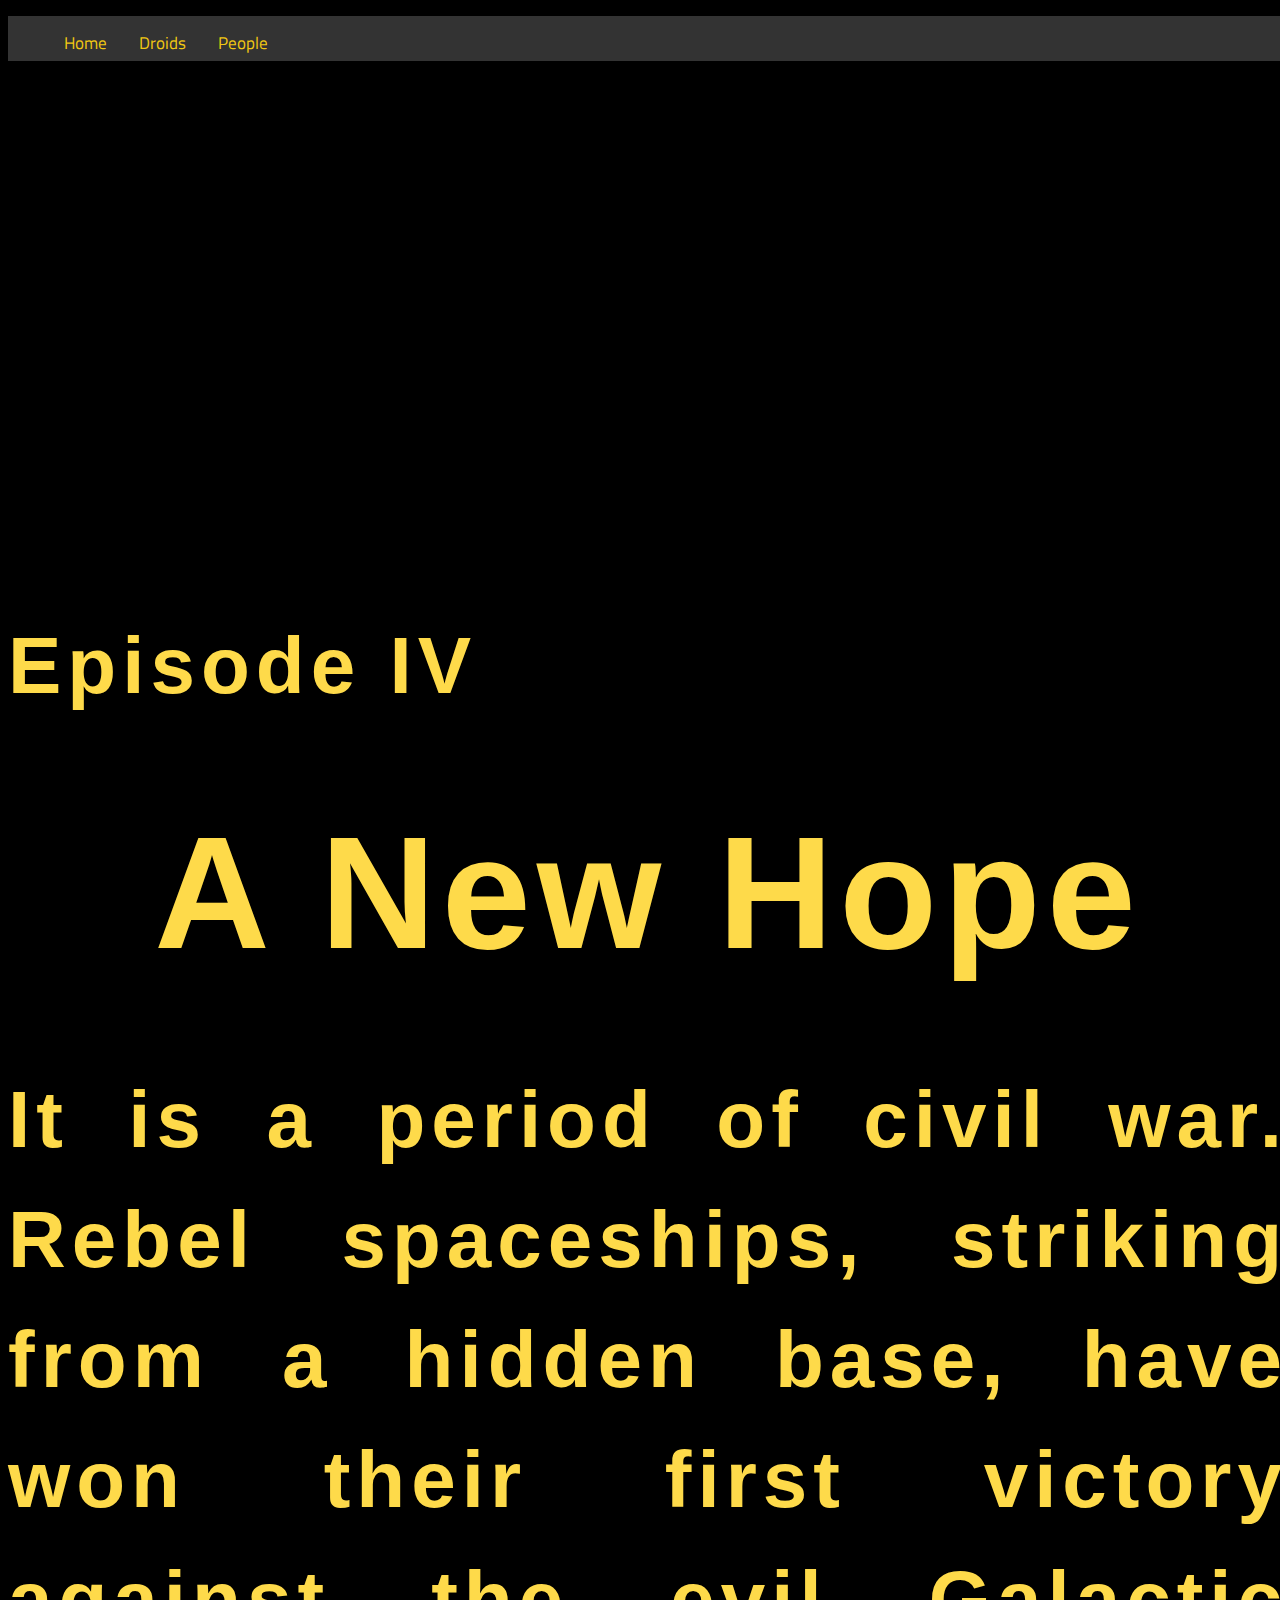
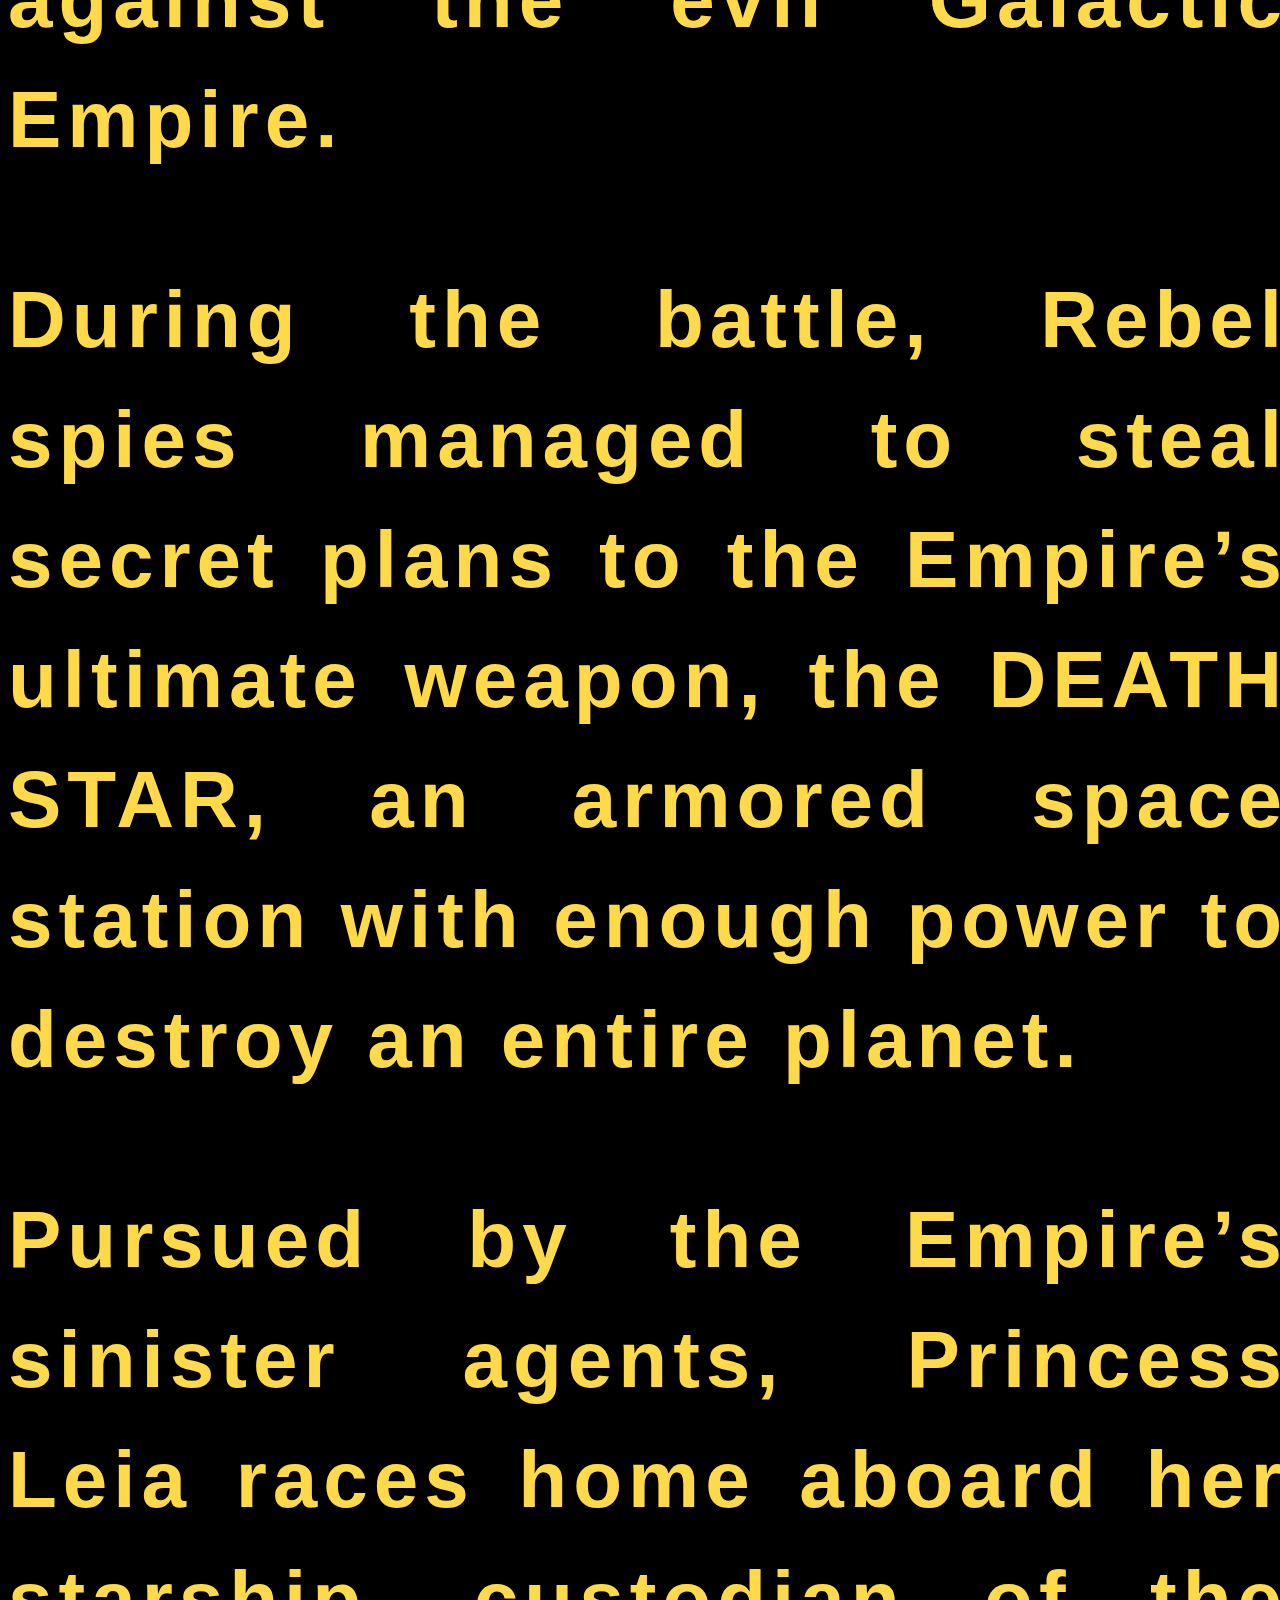
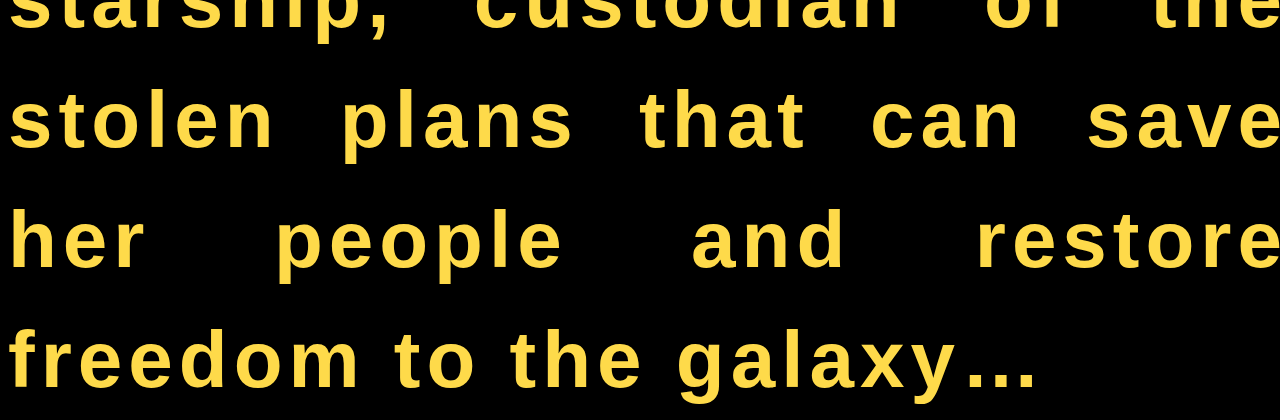
<file: index.html>
<!DOCTYPE html>
<html>
  <head>
    <meta charset="utf-8" />
    <title>Star Wars</title>
    <link href="/main.css" rel="stylesheet" />
    <link
      href="https://fonts.googleapis.com/css2?family=Titillium+Web:wght@700&display=swap"
      rel="stylesheet"
    />
  </head>
  <body class="homebody">
    <header></header>
    <nav>
      <ul class="topnav">
        <li><a href="/index.html">Home</a></li>
        <li><a href="/droids.html">Droids</a></li>
        <li><a href="/people.html">People</a></li>
      </ul>
    </nav>
    <section>
      <article>
        <div class="fade"></div>
        <section class="star-wars">
          <div class="crawl">
            <div class="title">
              <p>Episode IV</p>
              <h1>A New Hope</h1>
            </div>

            <p>
              It is a period of civil war. Rebel spaceships, striking from a
              hidden base, have won their first victory against the evil
              Galactic Empire.
            </p>
            <p>
              During the battle, Rebel spies managed to steal secret plans to
              the Empire’s ultimate weapon, the DEATH STAR, an armored space
              station with enough power to destroy an entire planet.
            </p>
            <p>
              Pursued by the Empire’s sinister agents, Princess Leia races home
              aboard her starship, custodian of the stolen plans that can save
              her people and restore freedom to the galaxy…
            </p>
          </div>
        </section>
      </article>
    </section>
  </body>
  <script src="main.js"></script>
</html>
</file>
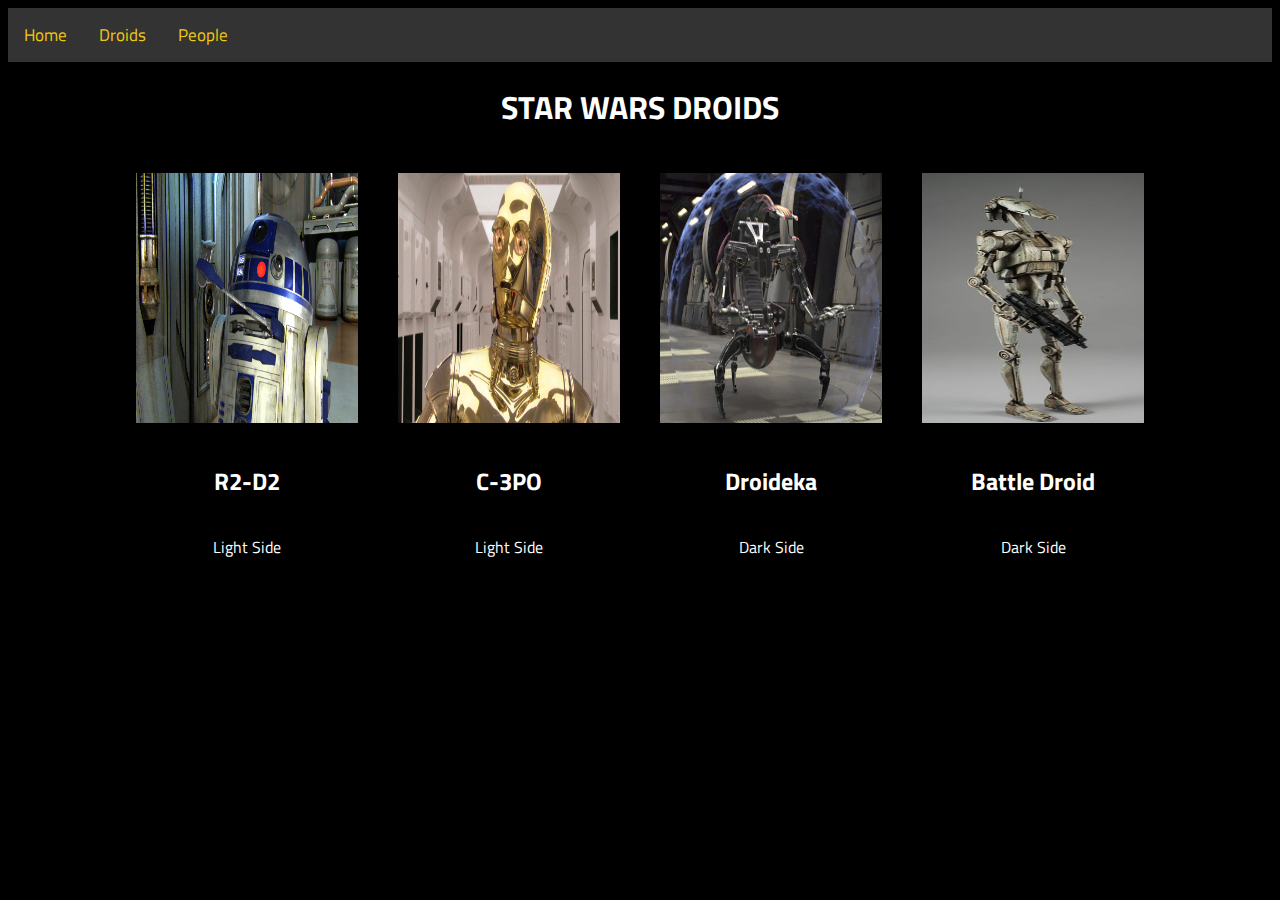
<file: droids.html>
<!DOCTYPE html>
<html lang="en">
  <head>
    <meta charset="UTF-8" />
    <meta name="viewport" content="width=device-width, initial-scale=1.0" />
    <meta http-equiv="X-UA-Compatible" content="ie=edge" />
    <title>Droids</title>
    <link rel="stylesheet" href="main.css" />
    <link
    href="https://fonts.googleapis.com/css2?family=Titillium+Web:wght@700&display=swap"
    rel="stylesheet"
  />
  </head>
  <body>
    <nav>
      <div class="topnav">
        <a href="/index.html">Home</a>
        <a href="/droids.html">Droids</a>
        <a href="/people.html">People</a>
      </div>
    </nav>
      <h1>STAR WARS DROIDS</h1>
      <section class="container--droid">
        <article class="single--droid">
          <img src="images/r2d2.jpg" alt="R2D2" />
          <h2>R2-D2</h2>
          <p>Light Side</p>
        </article>
        <article class="single--droid">
          <img src="images/c3po.jpg" alt="C-3PO" />
          <h2>C-3PO</h2>
          <p>Light Side</p>
        </article>
        <article class="single--droid">
          <img src="images/Droideka.jpg" alt="Droideka" />
          <h2>Droideka</h2>
          <p>Dark Side</p>
        </article>
        <article class="single--droid">
          <img src="images/battledroid.jpg" alt="Battle Droid" />
          <h2>Battle Droid</h2>
          <p>Dark Side</p>
        </article>
      </section>
    </main>
  </body>
  <script src="main.js"></script>
</html>
</file>
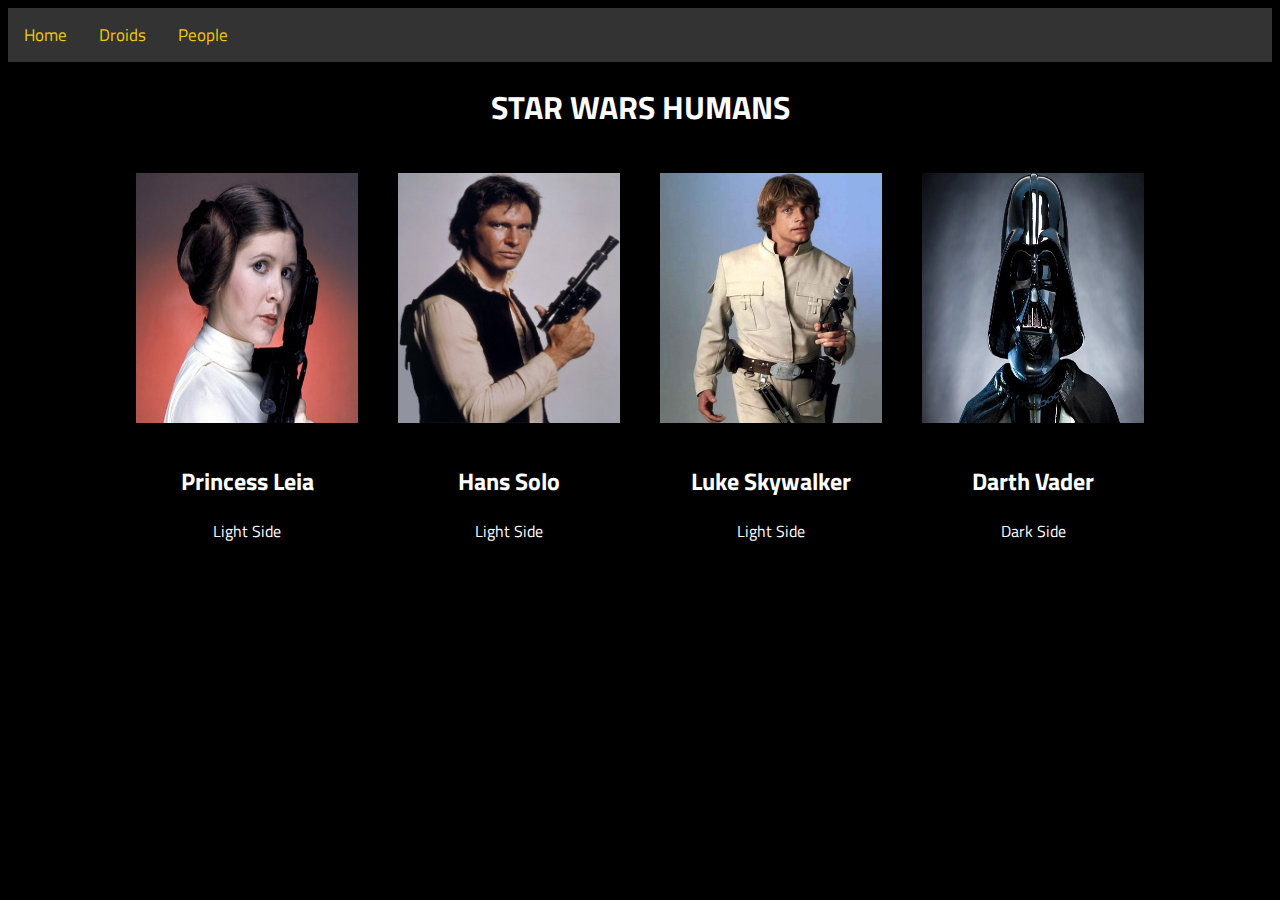
<file: people.html>
<!DOCTYPE html>
<html lang="en">
  <head>
    <meta charset="UTF-8" />
    <meta name="viewport" content="width=device-width, initial-scale=1.0" />
    <meta http-equiv="X-UA-Compatible" content="ie=edge" />
    <title>People</title>
    <link rel="stylesheet" href="main.css" />
    <link
    href="https://fonts.googleapis.com/css2?family=Titillium+Web:wght@700&display=swap"
    rel="stylesheet"
  />
  </head>
  <body>
    <nav>
      <div class="topnav">
        <a href="/index.html">Home</a>
        <a href="/droids.html">Droids</a>
        <a href="/people.html">People</a>
      </div>
    </nav>
    <main>
      <h1>STAR WARS HUMANS</h1>
      <section class="container--human">
        <article class="single--human">
          <img src="images/leia.jpg" alt="princess Leia" />
          <h2>Princess Leia</h2>
          <h7>Light Side</p>
        </article>
        <article class="single--human">
          <img src="images/hans.jpg" alt="Hans Solo" />
          <h2>Hans Solo</h2>
          <h7>Light Side</p>
        </article>
        <article class="single--human">
          <img src="images/luke.jpg" alt="Luke Skywalker" />
          <h2>Luke Skywalker</h2>
          <h7>Light Side</p>
        </article>
        <article class="single--human">
          <img src="images/vader.jpg" alt="Darth Vader" />
          <h2>Darth Vader</h2>
          <h7>Dark Side</p>
        </article>
      </section>
    </main>
  </body>
  <script src="main.js"></script>
</html>
</file>
<file: main.css>
.homebody {
  /* Force the body to fill the entire screen */
  width: 100%;
  height: 100%;
  /* Hide elements that flow outside the viewable space */
  overflow: hidden;
  /* Black background for the screen */
  background: #000;
}

body {
  background-color: black;
  color: white;
  font-family: 'Titillium Web', sans-serif;
}

ul {
  list-style-type: none;
}
.star-wars {
  /* Flexbox to center the entire element on the screen */
  display: flex;
  justify-content: center;
  /* This is a magic number based on the context in which this snippet is used and effects the perspective */
  height: 800px;
  /* This sets allows us to transform the text on a 3D plane, and is somewhat a magic number */
  perspective: 400px;
  /* The rest is totally up to personal styling preferences */
  color: #feda4a;
  font-family: 'Pathway Gothic One', sans-serif;
  font-size: 500%;
  font-weight: 600;
  letter-spacing: 6px;
  line-height: 150%;
  text-align: justify;
}

.crawl {
  /* Position the element so we can adjust the top property in the animation */
  position: relative;
  /* Making sure the text is fully off the screen at the start and end of the animation */
  top: -100px;
  /* Defines the skew origin at the very center when we apply transforms on the animation */
  transform-origin: 50% 100%;
}

/* We're calling this animation "crawl" */
@keyframes crawl {
  0% {
    /* The element starts below the screen */
    top: 0;
    /* Rotate the text 20 degrees but keep it close to the viewer */
    transform: rotateX(20deg) translateZ(0);
  }
  100% { 
    /* This is a magic number, but using a big one to make sure the text is fully off the screen at the end */
    top: -6000px;
    /* Slightly increasing the rotation at the end and moving the text far away from the viewer */
    transform: rotateX(25deg) translateZ(-2500px);
  }
}

.crawl {
  /* Position the element so we can adjust the top property in the animation */
  position: relative;
  /* Defines the skew origin at the very center when we apply transforms on the animation */
  transform-origin: 50% 100%;
  /* Adds the crawl animation, which plays for one minute */
  animation: crawl 60s linear;
}

.fade {
  position: relative;
  width: 100%;
  min-height: 60vh;
  top: -25px;
  background-image: linear-gradient(0deg, transparent, black 75%);
  z-index: 1;
}
/* Add a black background color to the top navigation */
.topnav {
  background-color: #333;
  overflow: hidden;
  font-family: 'Titillium Web', sans-serif;
}

/* Style the links inside the navigation bar */
.topnav a {
  float: left;
  color: #f1c812;
  text-align: center;
  padding: 14px 16px;
  text-decoration: none;
  font-size: 17px;
}

/* Change the color of links on hover */
.topnav a:hover {
  background-color: #ddd;
  color: black;
}

/* Add a color to the active/current link */
.topnav a.active {
  background-color: #4CAF50;
  color: white;
}

h1 {
  display: flex;
  justify-content: center ;
}

[class|="container"] {
  display: flex;
  flex-flow: row wrap;
  justify-content: center;
}
[class|="single"]  {
display: flex;
flex-direction: column;
align-items: center;
}

img {
    width: 222px;
    height: 250px;
    margin: 20px;
}
</file>
